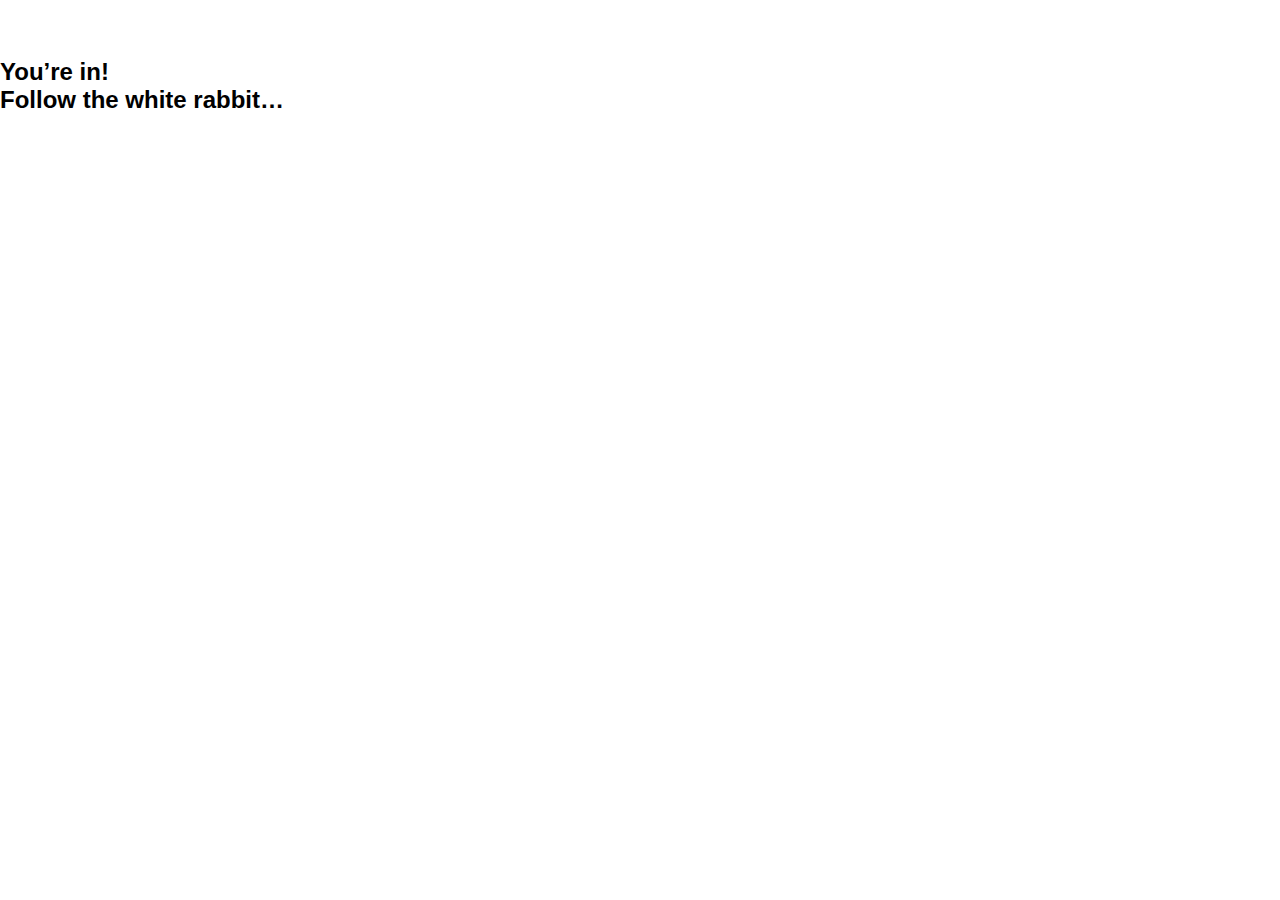
<file: success.html>
<!DOCTYPE  html>
<html>
 <head>
  <title>Devias</title>
  <link href="style.css" type="text/css" rel="stylesheet">
 </head>
  <body>
     <h1>You’re in!</br>Follow the white rabbit…</h1>
  </body>
</html>
</file>
<file: style.css>
body {
	font-family: 'Roboto', sans-serif;
  margin: 0;
}
.image {
	position: relative;
}
.photo {
	position: absolute;
	top: 455px;
	left: 42px;
	font-size: 24px;
	color: white;
	width: 500px;
	line-height: normal;
}
h2 {
	margin-top: 42px;
	color: #212529;
	font-size: 24px;
}
h5 {
	font-size: 12px;
	background-color: white;
	width: 73px;
	position: relative;
	top: 15px;
	left: 10px;
	padding-left: 7px;
	letter-spacing: 0.4px;
}
p {
	color: #9ea0a5;
	font-size: 14px;
}
.col-lg-4 {
	margin-top: 42px;
}
.btn {
	background: #1070ca;
	font-size: 14px;
	line-height: 20px;
	letter-spacing: 1.3px;
	color: white;
	margin: 0 0 15px;
	padding: 10px;
	border: 0;
}
.btn-style-01 {
	background-color: white;
	color: #234361;
	box-shadow: 0 1px 3px 0 rgba(0, 0, 0, 0.2), 0 2px 1px -1px rgba(0, 0, 0, 0.12), 0 1px 1px 0 rgba(0, 0, 0, 0.14);
}
h1 {
	font-size: 24px;
	padding-top: 42px;
}
.index-form {
	margin-top: 32px;
}
.button {
	color: white;
}
.form-check-label {
	font-size: 14px;
	color: #9ea0a5;
}
.terms {
	text-decoration: underline;
	color: #56575a;
}
.quote {
	position: absolute;
	color: white;
	left: 42px;
	right: 42px;
	bottom: 42px;
}
.quote q {
	quotes: none;
	font-size: 24px;
	display: block;
}
.quote cite {
	font-size: 14px;
	font-style: normal;
	max-width: 130px;
}
.form-control {
	margin-bottom: 26px;
	height: 50px;
}

@media screen and (max-width: 991px) {
	.image img {
		width: 100%;
	}
}
</file>
